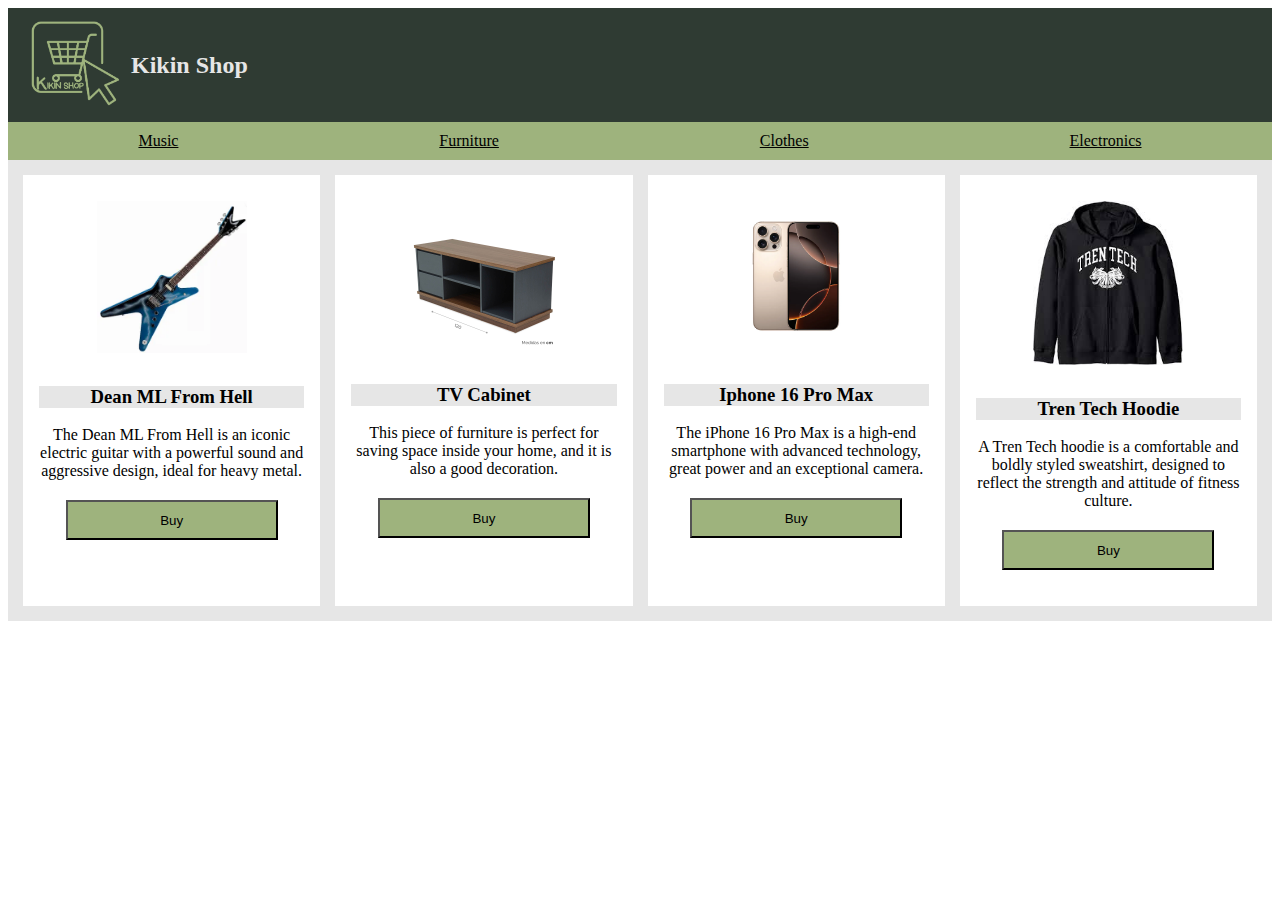
<file: index.html>
<!DOCTYPE html>
<head>
    <script src="scripts/main.js"></script>
</head>
<!-- Google tag (gtag.js) --> <script async src="https://www.googletagmanager.com/gtag/js?id=G-QP9D0YN2J4"></script> <script> window.dataLayer = window.dataLayer || []; function gtag(){dataLayer.push(arguments);} gtag('js', new Date()); gtag('config', 'G-QP9D0YN2J4'); </script>
<header>
    <title>Kikin Shop</title>
    <link rel="stylesheet" href="stylemain.css">
</header>
<div class="main">

    <div class="header">
        <div class="logo">
            <a href="index.html"><img src="Kikin Shop.png" alt="Logo" /></a>
            <span class="logoName">Kikin Shop</span>
        </div>
    </div>

    <div class="categorie">
        <a class="cat" href="kikinmusic.html">Music</a>
        <a class="cat" href="kikinfurniture.html">Furniture</a>
        <a class="cat" href="kikinclothes.html">Clothes</a>
        <a class="cat" href="kikinelectronics.html">Electronics</a>
    </div>

    <div class="products">
        <div class="card">
            <img src="images/musicDime.png" alt="DeanFromHell" id="deanFromHell" onclick="dean()">
            <br>
            <h3>Dean ML From Hell</h3>
            <span>The Dean ML From Hell is an iconic electric guitar with a powerful sound and aggressive design, ideal for heavy metal.</span>
            <br>
            <button>Buy</button>
        </div>
        <div class="card">
            <img src="images/Mueble.jpg" alt="Furniture" id="furniture" onclick="mueble()">
            <br>
            <h3>TV Cabinet</h3>
            <span>This piece of furniture is perfect for saving space inside your home, and it is also a good decoration.</span>
            <br>
            <button>Buy</button>
        </div>
        <div class="card">
            <img src="images/electronic.png" alt="Iphone16" id="iphone16" onclick="iphone()">
            <br>
            <h3>Iphone 16 Pro Max</h3>
            <span>The iPhone 16 Pro Max is a high-end smartphone with advanced technology, great power and an exceptional camera.</span>
            <br>
            <button>Buy</button>
        </div>
        <div class="card">
            <img src="images/clothe.png" alt="TrenHoodie" id="trenHoodie" onclick="hoodie()">
            <br>
            <h3>Tren Tech Hoodie</h3>
            <span>A Tren Tech hoodie is a comfortable and boldly styled sweatshirt, designed to reflect the strength and attitude of fitness culture.</span>
            <br>
            <button>Buy</button>
        </div>
    </div>
</div>
</file>
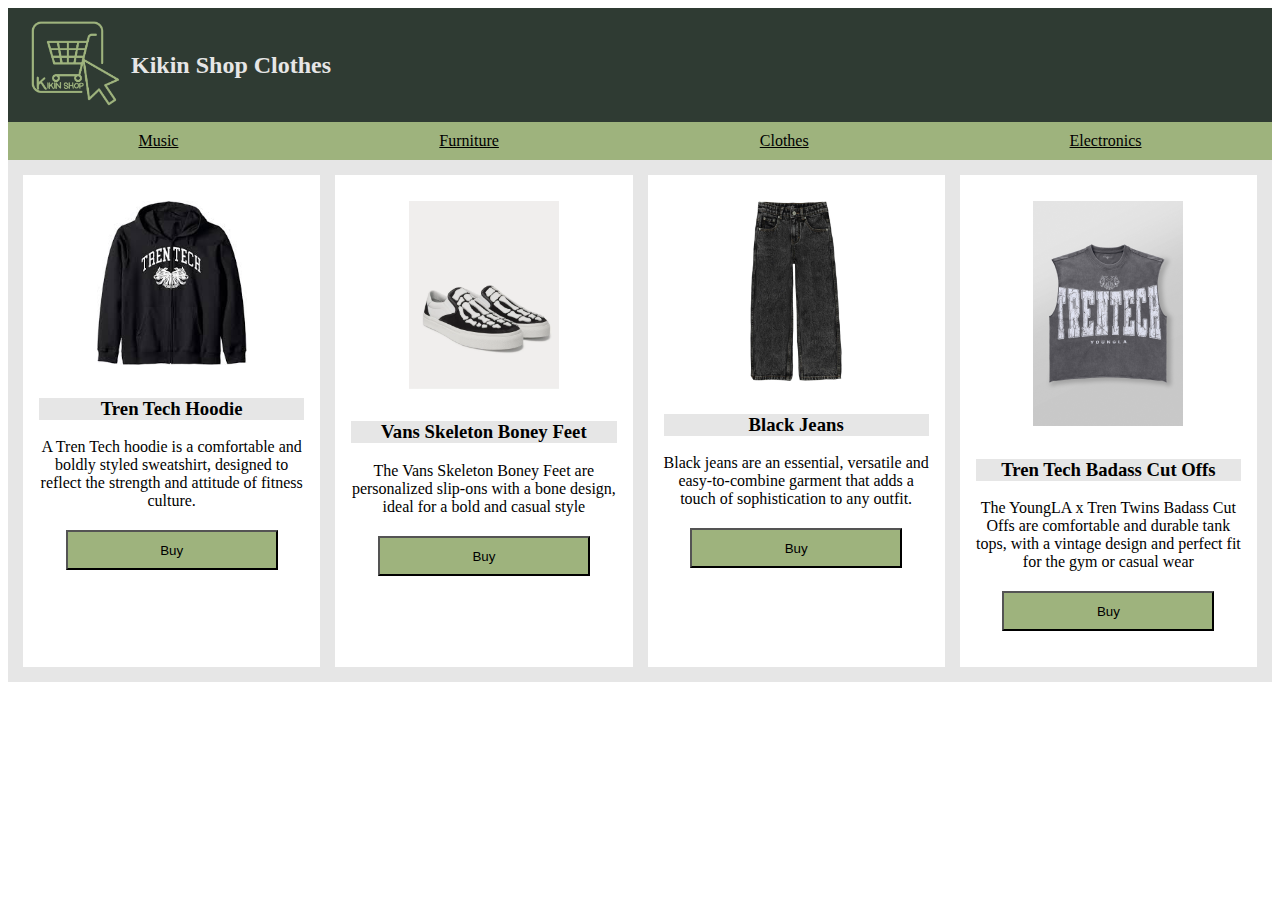
<file: kikinclothes.html>
<!DOCTYPE html>
<head>
    <title>Kikin Shop</title>
    <link rel="stylesheet" href="stylecategorie.css">
</head>
<!-- Google tag (gtag.js) --> <script async src="https://www.googletagmanager.com/gtag/js?id=G-QP9D0YN2J4"></script> <script> window.dataLayer = window.dataLayer || []; function gtag(){dataLayer.push(arguments);} gtag('js', new Date()); gtag('config', 'G-QP9D0YN2J4'); </script>
<div class="main">

    <div class="header">
        <div class="logo">
            <a href="index.html"><img src="Kikin Shop.png" alt="Logo" /></a>
            <span class="logoName">Kikin Shop Clothes</span>
        </div>
    </div>

    <div class="categorie">
        <a class="cat" href="kikinmusic.html">Music</a>
        <a class="cat" href="kikinfurniture.html">Furniture</a>
        <a class="cat" href="kikinclothes.html">Clothes</a>
        <a class="cat" href="kikinelectronics.html">Electronics</a>
    </div>

    <div class="products">
        <div class="card">
            <img src="images/clothe.png" alt="TrenHoodie" id="TrenHoodie">
            <br>
            <h3>Tren Tech Hoodie</h3>
            <span>A Tren Tech hoodie is a comfortable and boldly styled sweatshirt, designed to reflect the strength and attitude of fitness culture.</span>
            <br>
            <button>Buy</button>
        </div>
        <div class="card">
            <img src="images/clothe2.png" alt="Vans" id="Vans">
            <br>
            <h3>Vans Skeleton Boney Feet</h3>
            <span>The Vans Skeleton Boney Feet are personalized slip-ons with a bone design, ideal for a bold and casual style</span>
            <br>
            <button>Buy</button>
        </div>
        <div class="card">
            <img src="images/clothe3.jpg" alt="BlackJeans" id="BlackJeans">
            <br>
            <h3>Black Jeans</h3>
            <span>Black jeans are an essential, versatile and easy-to-combine garment that adds a touch of sophistication to any outfit.</span>
            <br>
            <button>Buy</button>
        </div>
        <div class="card">
            <img src="images/clothe4.jpg" alt="TrenCutOffs" id="TrenCutOffs">
            <br>
            <h3>Tren Tech Badass Cut Offs</h3>
            <span>The YoungLA x Tren Twins Badass Cut Offs are comfortable and durable tank tops, with a vintage design and perfect fit for the gym or casual wear​</span>
            <br>
            <button>Buy</button>
        </div>
    </div>
</div>
</file>
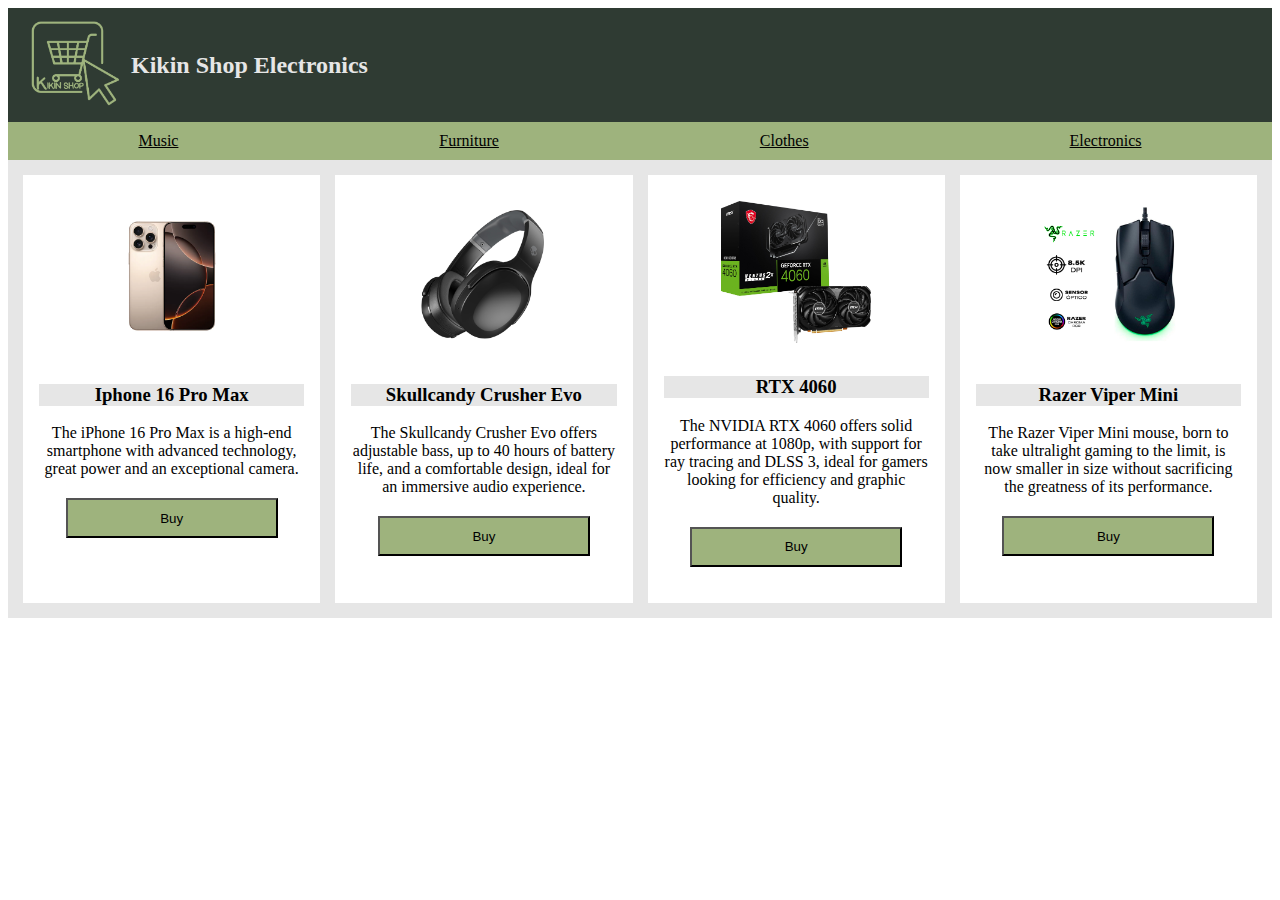
<file: kikinelectronics.html>
<!DOCTYPE html>
<head>
    <title>Kikin Shop</title>
    <link rel="stylesheet" href="stylecategorie.css">
</head>
<!-- Google tag (gtag.js) --> <script async src="https://www.googletagmanager.com/gtag/js?id=G-QP9D0YN2J4"></script> <script> window.dataLayer = window.dataLayer || []; function gtag(){dataLayer.push(arguments);} gtag('js', new Date()); gtag('config', 'G-QP9D0YN2J4'); </script>
<div class="main">

    <div class="header">
        <div class="logo">
            <a href="index.html"><img src="Kikin Shop.png" alt="Logo" /></a>
            <span class="logoName">Kikin Shop Electronics</span>
        </div>
    </div>

    <div class="categorie">
        <a class="cat" href="kikinmusic.html">Music</a>
        <a class="cat" href="kikinfurniture.html">Furniture</a>
        <a class="cat" href="kikinclothes.html">Clothes</a>
        <a class="cat" href="kikinelectronics.html">Electronics</a>
    </div>

    <div class="products">
        <div class="card">
            <img src="images/electronic.png" alt="Iphone16" id="Iphone16">
            <br>
            <h3>Iphone 16 Pro Max</h3>
            <span>The iPhone 16 Pro Max is a high-end smartphone with advanced technology, great power and an exceptional camera.</span>
            <br>
            <button>Buy</button>
        </div>
        <div class="card">
            <img src="images/electronic1.jpg" alt="SkullCrusherEvo" id="SkullCrusherEvo">
            <br>
            <h3>Skullcandy Crusher Evo</h3>
            <span>The Skullcandy Crusher Evo offers adjustable bass, up to 40 hours of battery life, and a comfortable design, ideal for an immersive audio experience.</span>
            <br>
            <button>Buy</button>
        </div>
        <div class="card">
            <img src="images/electronic2.jpg" alt="Rtx" id="Rtx">
            <br>
            <h3>RTX 4060</h3>
            <span>The NVIDIA RTX 4060 offers solid performance at 1080p, with support for ray tracing and DLSS 3, ideal for gamers looking for efficiency and graphic quality.</span>
            <br>
            <button>Buy</button>
        </div>
        <div class="card">
            <img src="images/electronic3.jpg" alt="ViperMini" id="ViperMini">
            <br>
            <h3>Razer Viper Mini</h3>
            <span>The Razer Viper Mini mouse, born to take ultralight gaming to the limit, is now smaller in size without sacrificing the greatness of its performance.</span>
            <br>
            <button>Buy</button>
        </div>
    </div>
</div>
</file>
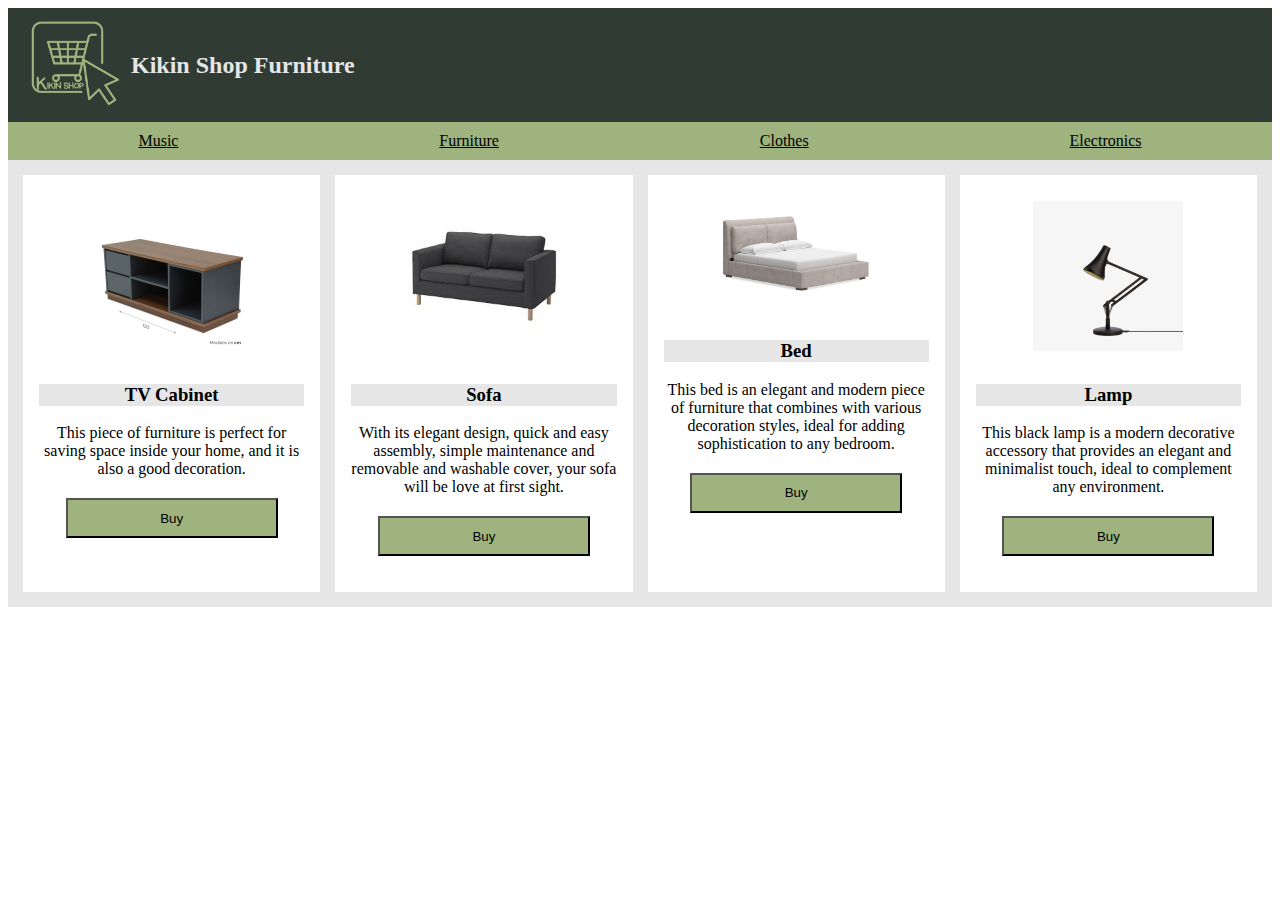
<file: kikinfurniture.html>
<!DOCTYPE html>
<head>
    <title>Kikin Shop</title>
    <link rel="stylesheet" href="stylecategorie.css">
</head>
<!-- Google tag (gtag.js) --> <script async src="https://www.googletagmanager.com/gtag/js?id=G-QP9D0YN2J4"></script> <script> window.dataLayer = window.dataLayer || []; function gtag(){dataLayer.push(arguments);} gtag('js', new Date()); gtag('config', 'G-QP9D0YN2J4'); </script>
<div class="main">

    <div class="header">
        <div class="logo">
            <a href="index.html"><img src="Kikin Shop.png" alt="Logo" /></a>
            <span class="logoName">Kikin Shop Furniture</span>
        </div>
    </div>

    <div class="categorie">
        <a class="cat" href="kikinmusic.html">Music</a>
        <a class="cat" href="kikinfurniture.html">Furniture</a>
        <a class="cat" href="kikinclothes.html">Clothes</a>
        <a class="cat" href="kikinelectronics.html">Electronics</a>
    </div>

    <div class="products">
        <div class="card">
            <img src="images/Mueble.jpg" alt="TVCab" id="TVCab">
            <br>
            <h3>TV Cabinet</h3>
            <span>This piece of furniture is perfect for saving space inside your home, and it is also a good decoration.</span>
            <br>
            <button>Buy</button>
        </div>
        <div class="card">
            <img src="images/furniture1.jpg" alt="Sofa" id="Sofa">
            <br>
            <h3>Sofa</h3>
            <span>With its elegant design, quick and easy assembly, simple maintenance and removable and washable cover, your sofa will be love at first sight.</span>
            <br>
            <button>Buy</button>
        </div>
        <div class="card">
            <img src="images/furniture.jpg" alt="bed" id="bed">
            <br>
            <h3>Bed</h3>
            <span>This bed is an elegant and modern piece of furniture that combines with various decoration styles, ideal for adding sophistication to any bedroom.</span>
            <br>
            <button>Buy</button>
        </div>
        <div class="card">
            <img src="images/furniture2.jpg" alt="Lamp" id="lamp">
            <br>
            <h3>Lamp</h3>
            <span>This black lamp is a modern decorative accessory that provides an elegant and minimalist touch, ideal to complement any environment.</span>
            <br>
            <button>Buy</button>
        </div>
    </div>
</div>
</file>
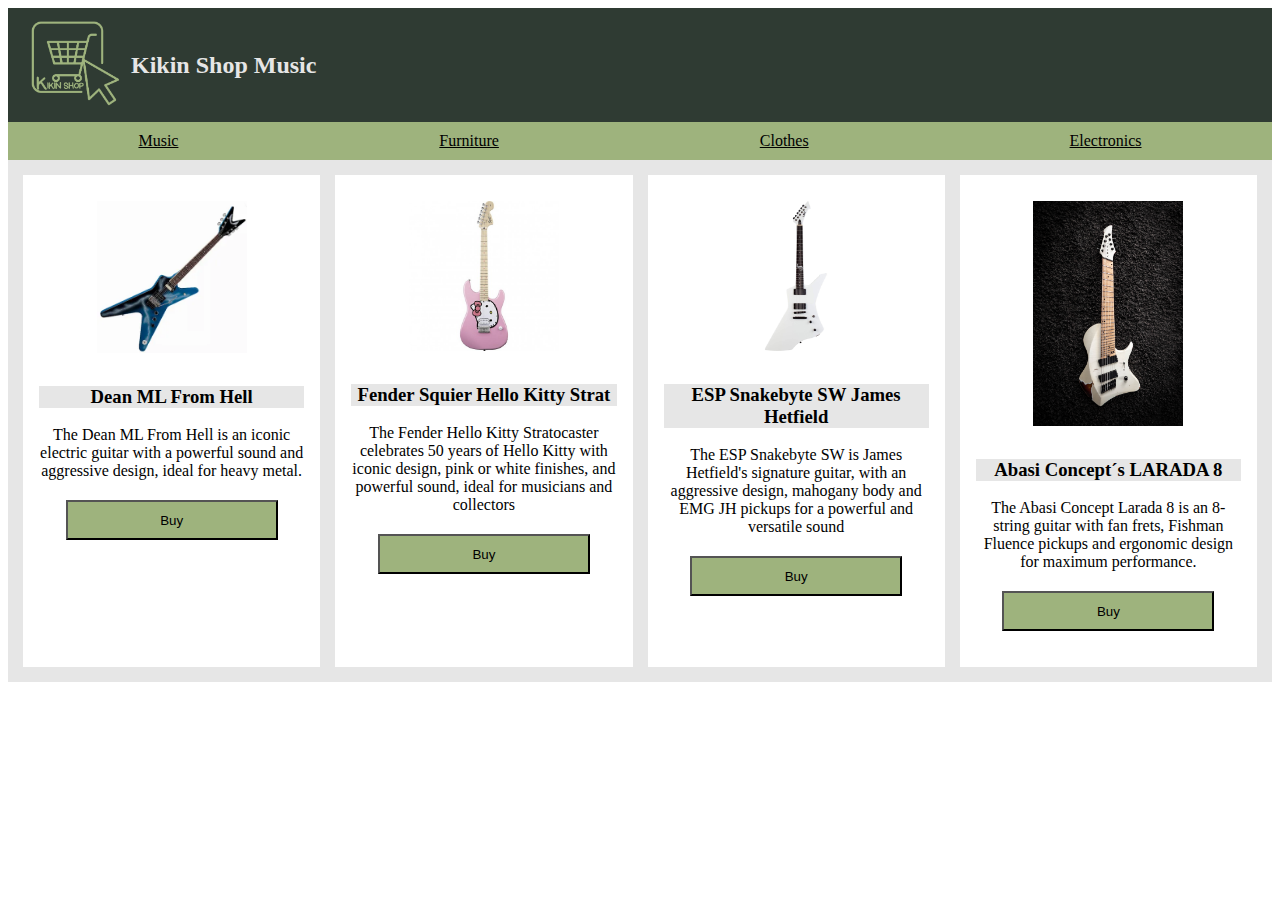
<file: kikinmusic.html>
<!DOCTYPE html>
<head>
    <title>Kikin Shop</title>
    <link rel="stylesheet" href="stylecategorie.css">
</head>
<!-- Google tag (gtag.js) --> <script async src="https://www.googletagmanager.com/gtag/js?id=G-QP9D0YN2J4"></script> <script> window.dataLayer = window.dataLayer || []; function gtag(){dataLayer.push(arguments);} gtag('js', new Date()); gtag('config', 'G-QP9D0YN2J4'); </script>
<div class="main">

    <div class="header">
        <div class="logo">
            <a href="index.html"><img src="Kikin Shop.png" alt="Logo" /></a>
            <span class="logoName">Kikin Shop Music</span>
        </div>
    </div>

    <div class="categorie">
        <a class="cat" href="kikinmusic.html">Music</a>
        <a class="cat" href="kikinfurniture.html">Furniture</a>
        <a class="cat" href="kikinclothes.html">Clothes</a>
        <a class="cat" href="kikinelectronics.html">Electronics</a>
    </div>

    <div class="products">
        <div class="card">
            <img src="images/musicDime.png" alt="DeanFromHell" id="DeanFromHell">
            <br>
            <h3>Dean ML From Hell</h3>
            <span>The Dean ML From Hell is an iconic electric guitar with a powerful sound and aggressive design, ideal for heavy metal.</span>
            <br>
            <button>Buy</button>
        </div>
        <div class="card">
            <img src="images/music1.jpg" alt="HelloKittyStrat" id="HelloKittyStrat">
            <br>
            <h3>Fender Squier Hello Kitty Strat</h3>
            <span>The Fender Hello Kitty Stratocaster celebrates 50 years of Hello Kitty with iconic design, pink or white finishes, and powerful sound, ideal for musicians and collectors</span>
            <br>
            <button>Buy</button>
        </div>
        <div class="card">
            <img src="images/music2.jpg" alt="ESPSnakeBite" id="ESPSnakeBite">
            <br>
            <h3>ESP Snakebyte SW James Hetfield</h3>
            <span>The ESP Snakebyte SW is James Hetfield's signature guitar, with an aggressive design, mahogany body and EMG JH pickups for a powerful and versatile sound​</span>
            <br>
            <button>Buy</button>
        </div>
        <div class="card">
            <img src="images/music3.jpg" alt="Larada" id="Larada">
            <br>
            <h3>Abasi Concept´s LARADA 8</h3>
            <span>The Abasi Concept Larada 8 is an 8-string guitar with fan frets, Fishman Fluence pickups and ergonomic design for maximum performance.</span>
            <br>
            <button>Buy</button>
        </div>
    </div>
</div>
</file>
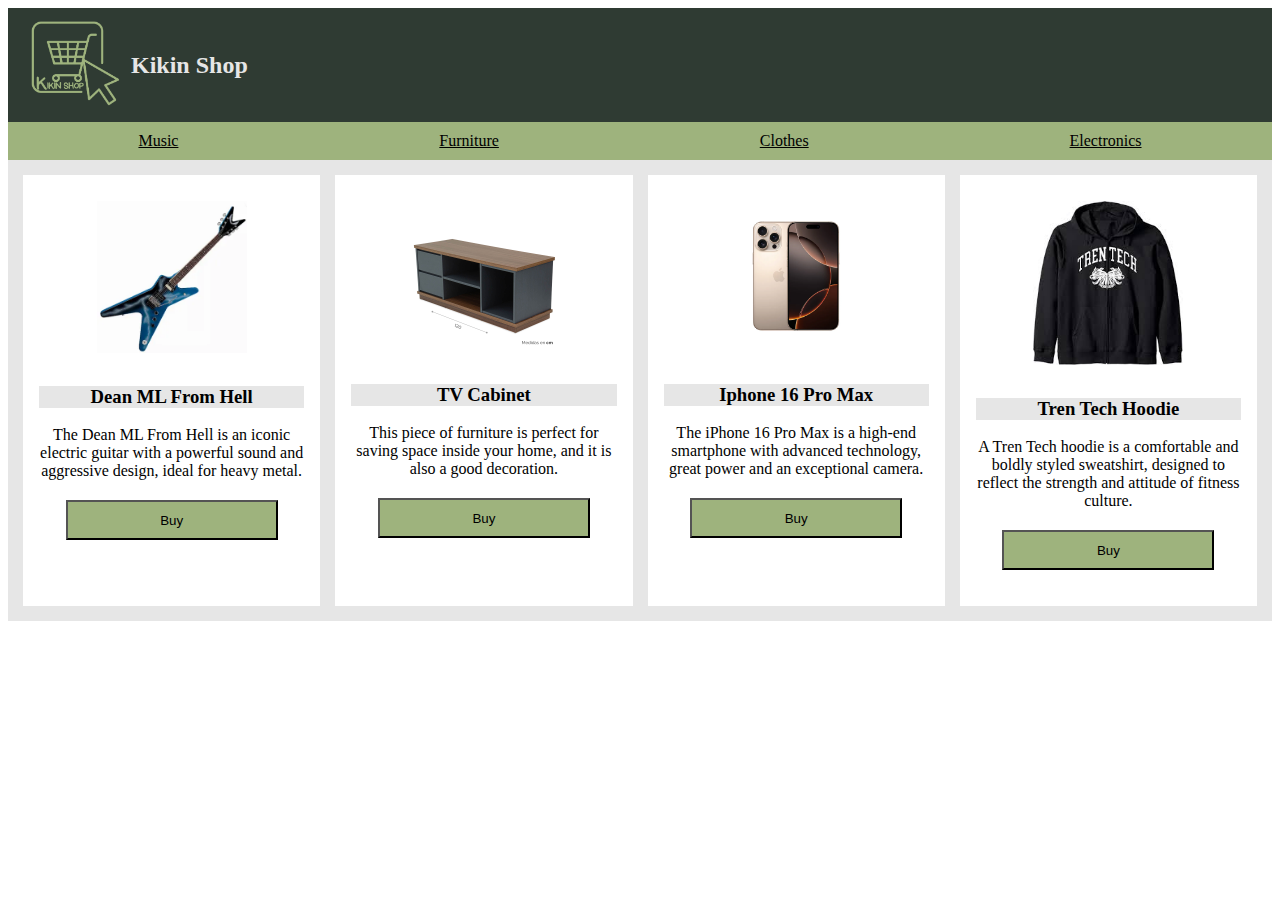
<file: kikinshop.html>
<!DOCTYPE html>
<header>
    <title>Kikin Shop</title>
    <link rel="stylesheet" href="stylemain.css">
</header>
<div class="main">

    <div class="header">
        <div class="logo">
            <a href="kikinshop.html"><img src="Kikin Shop.png" alt="Logo" /></a>
            <span class="logoName">Kikin Shop</span>
        </div>
    </div>

    <div class="categorie">
        <a class="cat" href="kikinmusic.html">Music</a>
        <a class="cat" href="kikinfurniture.html">Furniture</a>
        <a class="cat" href="kikinclothes.html">Clothes</a>
        <a class="cat" href="kikinelectronics.html">Electronics</a>
    </div>

    <div class="products">
        <div class="card">
            <img src="musicDime.png" alt="DeanFromHell">
            <br>
            <h3>Dean ML From Hell</h3>
            <span>The Dean ML From Hell is an iconic electric guitar with a powerful sound and aggressive design, ideal for heavy metal.</span>
            <br>
            <button>Buy</button>
        </div>
        <div class="card">
            <img src="Mueble.jpg" alt="Furniture">
            <br>
            <h3>TV Cabinet</h3>
            <span>This piece of furniture is perfect for saving space inside your home, and it is also a good decoration.</span>
            <br>
            <button>Buy</button>
        </div>
        <div class="card">
            <img src="electronic.png" alt="Iphone16">
            <br>
            <h3>Iphone 16 Pro Max</h3>
            <span>The iPhone 16 Pro Max is a high-end smartphone with advanced technology, great power and an exceptional camera.</span>
            <br>
            <button>Buy</button>
        </div>
        <div class="card">
            <img src="clothe.png" alt="TrenHoodie">
            <br>
            <h3>Tren Tech Hoodie</h3>
            <span>A Tren Tech hoodie is a comfortable and boldly styled sweatshirt, designed to reflect the strength and attitude of fitness culture.</span>
            <br>
            <button>Buy</button>
        </div>
    </div>
</div>
</file>
<file: stylemain.css>
.main{
    background-color: #e6e6e6;
}

.header {
    background-color: #2f3b33;
    color: #e6e6e6;
    padding: 10px 20px;
    display: flex;
    align-items: center;
    justify-content: space-between;
}

.logo {
    display: flex;
    align-items: center;
}

.logo img {
    height: 90px;
    margin-right: 10px;
}

.logoName {
    font-size: 24px;
    font-weight: bold;
}

.categorie{
    background-color: #9eb37d;
    display: flex;
    justify-content: space-around;
    padding: 10px 0;
}

.categorie a{
    color: black;
}

.products{
    display: grid;
    grid-template-columns: repeat(4, 1fr);
    gap: 15px;
    padding: 15px;
}

.card{
    justify-content: space-between;
    flex-direction: column;
    background-color: white;
    border: 1px solid white;
    padding: 15px;
    text-align: center;
}

.card img{
    width: 150px;
    margin: 10px;
}

.card h3{
    background-color: #e6e6e6;
}

.card span{
    text-align: justify;
}

.card button{
    background-color: #9eb37d;
    width: 80%;
    margin: 20px;
    height: 40px;
}
</file>
<file: stylecategorie.css>
.main{
    background-color: #e6e6e6;
}

.header {
    background-color: #2f3b33;
    color: #e6e6e6;
    padding: 10px 20px;
    display: flex;
    align-items: center;
    justify-content: space-between;
}

.logo {
    display: flex;
    align-items: center;
}

.logo img {
    height: 90px;
    margin-right: 10px;
}

.logoName {
    font-size: 24px;
    font-weight: bold;
}

.categorie{
    background-color: #9eb37d;
    display: flex;
    justify-content: space-around;
    padding: 10px 0;
}

.categorie a{
    color: black;
}

.products{
    display: grid;
    grid-template-columns: repeat(4, 1fr);
    gap: 15px;
    padding: 15px;
}

.card{
    justify-content: space-between;
    flex-direction: column;
    background-color: white;
    border: 1px solid white;
    padding: 15px;
    text-align: center;
}

.card img{
    width: 150px;
    margin: 10px;
}

.card h3{
    background-color: #e6e6e6;
}

.card span{
    text-align: justify;
}

.card button{
    background-color: #9eb37d;
    width: 80%;
    margin: 20px;
    height: 40px;
}

.card :last-child{
    grid-column: 1 / 2;
    grid-row: 3;
}
</file>
